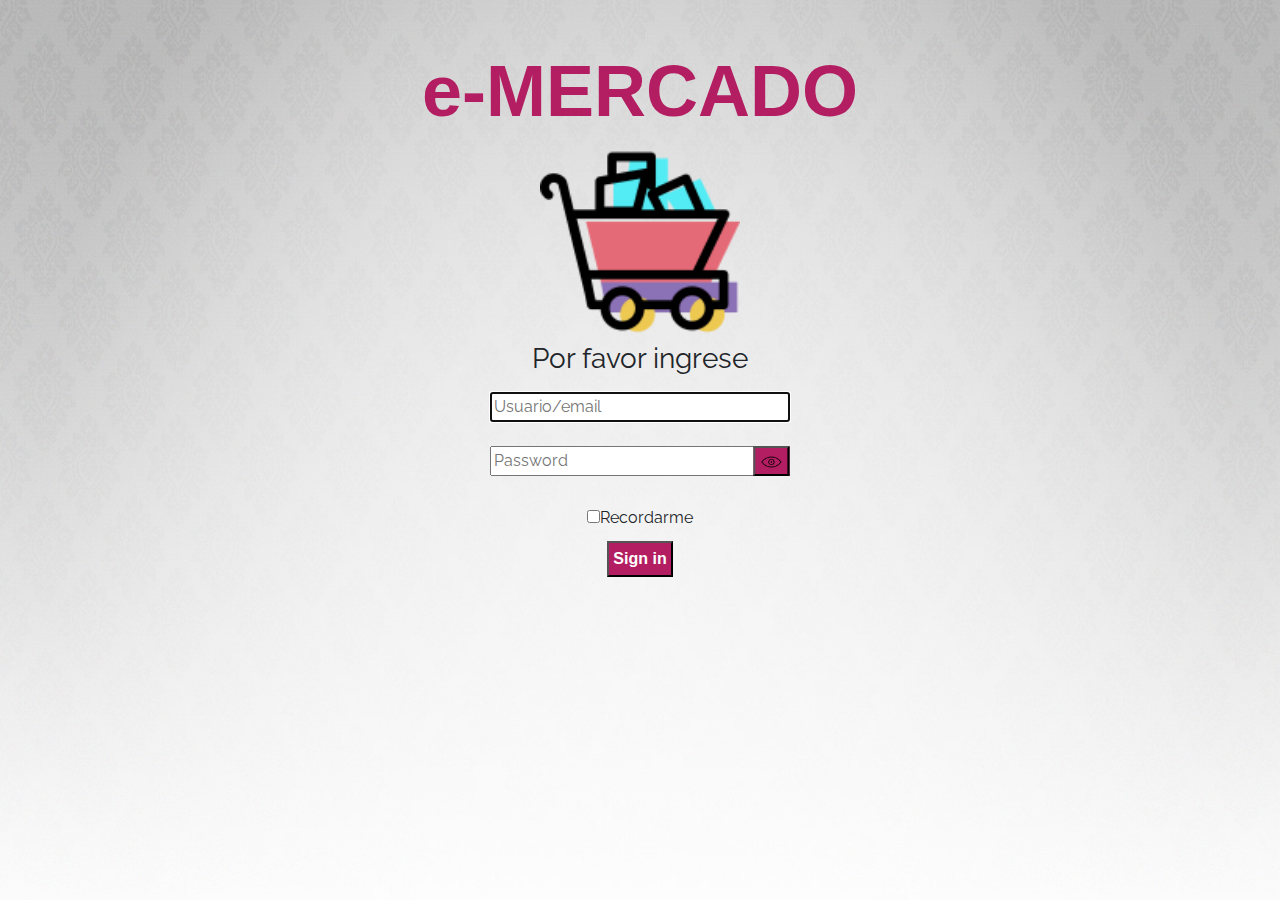
<file: index.html>
<!DOCTYPE html>
<!-- saved from url=(0049)https://getbootstrap.com/docs/4.3/examples/album/ -->
<html lang="en">
  <head>
    <meta http-equiv="Content-Type" content="text/html; charset=UTF-8">
    <meta name="viewport" content="width=device-width, initial-scale=1, shrink-to-fit=no">
    <meta name="description" content="">
    <title>eMercado - Todo lo que busques está aquí</title>

    <link rel="canonical" href="https://getbootstrap.com/docs/4.3/examples/album/">
    <link href="https://fonts.googleapis.com/css?family=Raleway:300,300i,400,400i,700,700i,900,900i" rel="stylesheet">
    <!-- Bootstrap core CSS -->
    <link href="css/bootstrap.min.css" rel="stylesheet">
    <link href="css/styles.css" rel="stylesheet">
  </head>
  <body>
    <nav class="site-header sticky-top py-1 bg-dark">
      <div class="container d-flex flex-column flex-md-row justify-content-between">
        <a class="py-2 d-none d-md-inline-block" href="index.html">Inicio</a>
        <a class="py-2 d-none d-md-inline-block" href="categories.html">Categorías</a>
        <a class="py-2 d-none d-md-inline-block" href="products.html">Productos</a>
        <a class="py-2 d-none d-md-inline-block" href="sell.html">Vender</a>
        <div class="dropdown">
          <button class="btn btn-secondary btn-sm dropdown-toggle" type="button" id="dropdownMenuButton" data-toggle="dropdown" aria-haspopup="true" aria-expanded="false">
            <a class="py-2 d-none d-md-inline-block" id="NombreDeUsuario" href="#" ></a>
          </button>
          <div class="dropdown-menu" aria-labelledby="dropdownMenuButton">
            <a class="dropdown-item" href="my-profile.html">Perfil</a>
            <a class="dropdown-item" href="cart.html">Mi carrito</a>
            <a class="dropdown-item" href="login.html" onclick="exit();">Salir</a>
          </div>
      </div>
    </nav>
    <main role="main">
      <section class="jumbotron text-center">
        <div class="m-5">
          <h1></h1>
        </div>
      </section>
      <div class="album py-5 bg-light">
        <div class="container">
          <div class="row">
            <div class="col-md-4">
              <a href="categories.html" class="card mb-4 shadow-sm custom-card">
                <img class="bd-placeholder-img card-img-top"  src="img/cat1.jpg">
                <h3 class="m-3">Autos (122)</h3>
                <div class="card-body">
                  <p class="card-text">Los mejores precios en autos 0 kilómetro, de alta y media gama.</p>
                </div>
              </a>
            </div>
            <div class="col-md-4">
                <a href="categories.html" class="card mb-4 shadow-sm custom-card">
                  <img class="bd-placeholder-img card-img-top" src="img/cat2.jpg">
                  <h3 class="m-3">Juguetes (354)</h3>
                  <div class="card-body">
                    <p class="card-text">Encuentra aquí los mejores precios para niños/as de cualquier edad.</p>
                  </div>
                </a>
            </div>
            <div class="col-md-4">
                <a href="categories.html" class="card mb-4 shadow-sm custom-card">
                  <img class="bd-placeholder-img card-img-top" src="img/cat3.jpg">
                  <h3 class="m-3">Muebles (157)</h3>
                  <div class="card-body">
                    <p class="card-text">Muebles antiguos, nuevos y para ser armados por uno mismo.</p>
                  </div>
                </a>
            </div>
            <div class="col-md-4">
                <a href="categories.html" class="card mb-4 shadow-sm custom-card">
                  <img class="bd-placeholder-img card-img-top" src="img/cat4.jpg">
                  <h3 class="m-3">Herramientas (452)</h3>
                  <div class="card-body">
                    <p class="card-text">Herramientas para cualquier tipo de trabajo.</p>
                  </div>
                </a>
            </div>
            <div class="col-md-4">
                <a href="categories.html" class="card mb-4 shadow-sm custom-card">
                  <img class="bd-placeholder-img card-img-top" src="img/cat5.jpg">
                  <h3 class="m-3">Computadoras (724)</h3>
                  <div class="card-body">
                    <p class="card-text">Todo en cuanto a computadoras, para uso de oficina y/o juegos.</p>
                  </div>
                </a>
            </div>
            <div class="col-md-4">
                <a href="categories.html" class="card mb-4 shadow-sm custom-card">
                  <img class="bd-placeholder-img card-img-top" src="img/cat6.jpg">
                  <h3 class="m-3">Vestimenta (841)</h3>
                  <div class="card-body">
                    <p class="card-text">Gran variedad de ropa, nueva y de segunda mano.</p>
                  </div>
                </a>
            </div>
          </div>
          <div class="row">
              <a type="button" class="btn btn-light btn-lg btn-block" href="categories.html">Ver todas</a>
          </div>
        </div>
      </div>
    </main>
    <footer class="text-muted">
      <div class="container">
        <p class="float-right">
          <a href="#">Volver arriba</a>
        </p>
        <p>Este sitio forma parte de Desarrollo Web - JAP - 2020</p>
        <p>Clickea <a target="_blank" href="Letra.pdf">aquí</a> para descargar la letra del obligatorio.</p>
      </div>
    </footer>
    <script src="js/jquery-3.4.1.min.js"></script>
    <script src="js/bootstrap.bundle.min.js"></script>
    <script src="js/init.js"></script>
  </body>
</html>
</file>
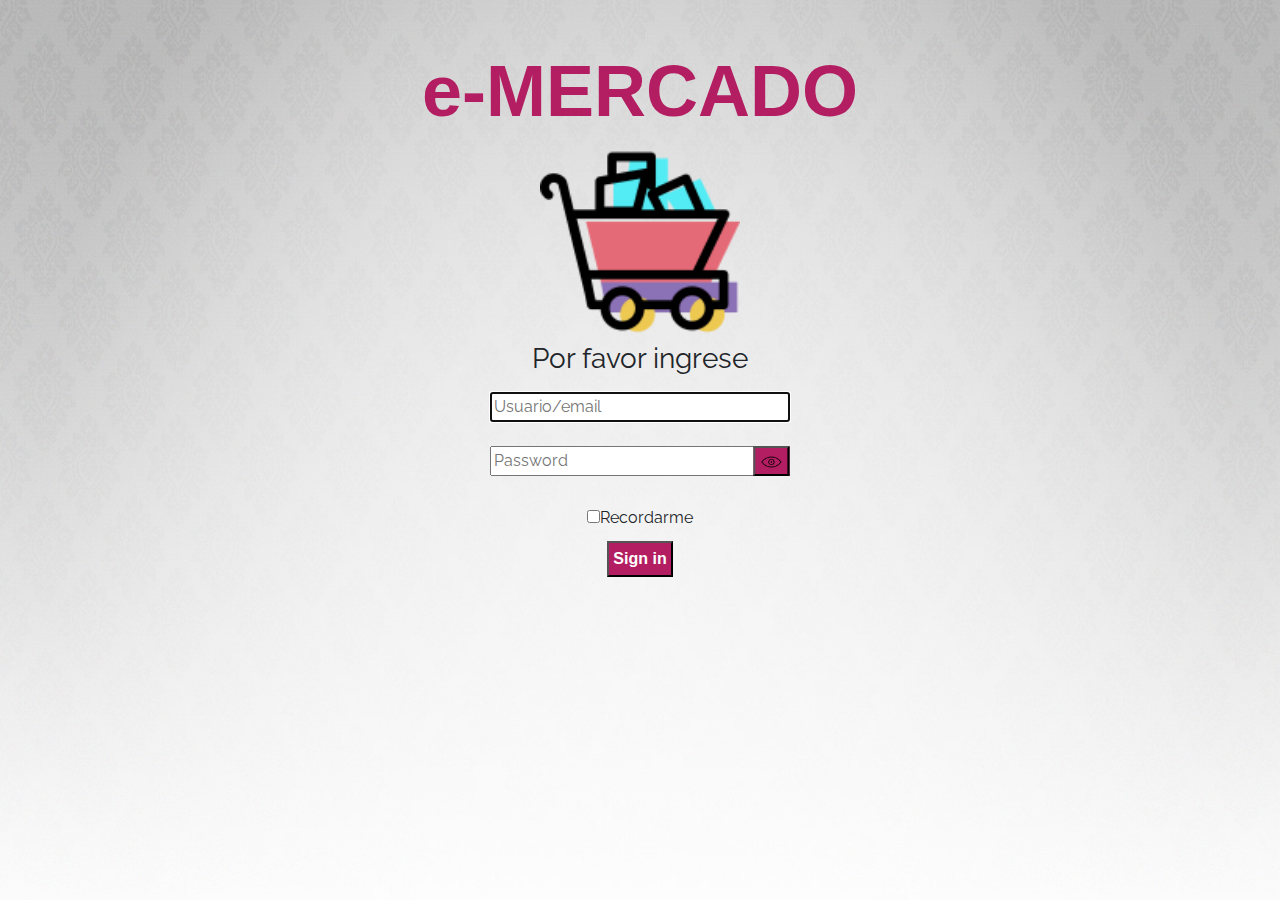
<file: categories.html>
<!DOCTYPE html>
<!-- saved from url=(0049)https://getbootstrap.com/docs/4.3/examples/album/ -->
<html lang="en">
  <head>
    <meta http-equiv="Content-Type" content="text/html; charset=UTF-8">
    <meta name="viewport" content="width=device-width, initial-scale=1, shrink-to-fit=no">
    <meta name="description" content="">
    <title>eMercado - Todo lo que busques está aquí</title>

    <link rel="canonical" href="https://getbootstrap.com/docs/4.3/examples/album/">
    <link href="https://fonts.googleapis.com/css?family=Raleway:300,300i,400,400i,700,700i,900,900i" rel="stylesheet">
    <link href="css/font-awesome.min.css" rel="stylesheet">

    <link href="css/bootstrap.min.css" rel="stylesheet">
    <link href="css/styles.css" rel="stylesheet">
  </head>
  <body>
    <nav class="site-header sticky-top py-1 bg-dark">
      <div class="container d-flex flex-column flex-md-row justify-content-between">
        <a class="py-2 d-none d-md-inline-block" href="index.html">Inicio</a>
        <a class="py-2 d-none d-md-inline-block" href="categories.html">Categorías</a>
        <a class="py-2 d-none d-md-inline-block" href="products.html">Productos</a>
        <a class="py-2 d-none d-md-inline-block" href="sell.html">Vender</a>
        <div class="dropdown">
          <button class="btn btn-secondary btn-sm dropdown-toggle" type="button" id="dropdownMenuButton" data-toggle="dropdown" aria-haspopup="true" aria-expanded="false">
            <a class="py-2 d-none d-md-inline-block" id="NombreDeUsuario" href="#" ></a>
          </button>
          <div class="dropdown-menu" aria-labelledby="dropdownMenuButton">
            <a class="dropdown-item" href="my-profile.html">Perfil</a>
            <a class="dropdown-item" href="cart.html">Mi carrito</a>
            <a class="dropdown-item" href="login.html" onclick="exit();">Salir</a>
          </div>
        </div>
      </div>
    </nav>
    <main role="main" class="pb-5">
        <div class="text-center p-4">
            <h2>Categorías</h2>
            <p class="lead">Verás aquí todas las categorías del sitio.</p>
        </div>
        <div class="container">
            <div class="row">
                <div class="col text-right">
                    <div class="btn-group btn-group-toggle mb-4" data-toggle="buttons">
                        <label class="btn btn-light active" id="sortAsc" >
                            <input type="radio" name="options" autocomplete="off" checked>A-Z
                        </label>
                        <label class="btn btn-light" id="sortDesc" >
                            <input type="radio" name="options" autocomplete="off">Z-A
                        </label>
                        <label class="btn btn-light" id="sortByCount" >
                            <input type="radio" name="options" autocomplete="off"><i class="fas fa-sort-amount-down mr-1"></i>Cant.
                        </label>
                    </div>
                </div>
            </div>
            <div class="row justify-content-end">
              <div class="col-md-6"></div>
                <div class="col-md-6 col-sm-12 mb-1 container">
                  <div class="row container p-0 m-0">
                    <div class="col">
                      <p class="font-weight-normal text-right my-2">Cant.</p>
                    </div>
                    <div class="col">
                      <input class="form-control" type="number" placeholder="min." id="rangeFilterCountMin">
                    </div>
                    <div class="col">
                      <input class="form-control" type="number" placeholder="máx." id="rangeFilterCountMax">
                    </div>
                    <div class="col-3 p-0">
                      <div class="btn-group" role="group">
                        <button class="btn btn-light btn-block" id="rangeFilterCount">Filtrar</button>
                        <button class="btn btn-link btn-sm" id="clearRangeFilter">Limpiar</button>
                      </div>
                    </div>
                  </div>
                </div>
            </div>
            <div class="row">
                <div class="list-group" id="cat-list-container">
                </div>
            </div>
        </div>
    </main>
    <footer class="text-muted bg-light">
      <div class="container">
        <p class="float-right">
          <a href="#">Volver arriba</a>
        </p>
        <p>Este sitio forma parte de Desarrollo Web - JAP - 2020</p>
        <p>Clickea <a target="_blank" href="Letra.pdf">aquí</a> para descargar la letra del obligatorio.</p>
      </div>
    </footer>
    <div id="spinner-wrapper"><div class="lds-ring"><div></div><div></div><div></div><div></div></div></div>
    <script src="js/jquery-3.4.1.min.js"></script>
    <script src="js/bootstrap.bundle.min.js"></script>
    <script src="js/init.js"></script>
    <script src="js/categories.js"></script>
  </body>
</html>
</file>
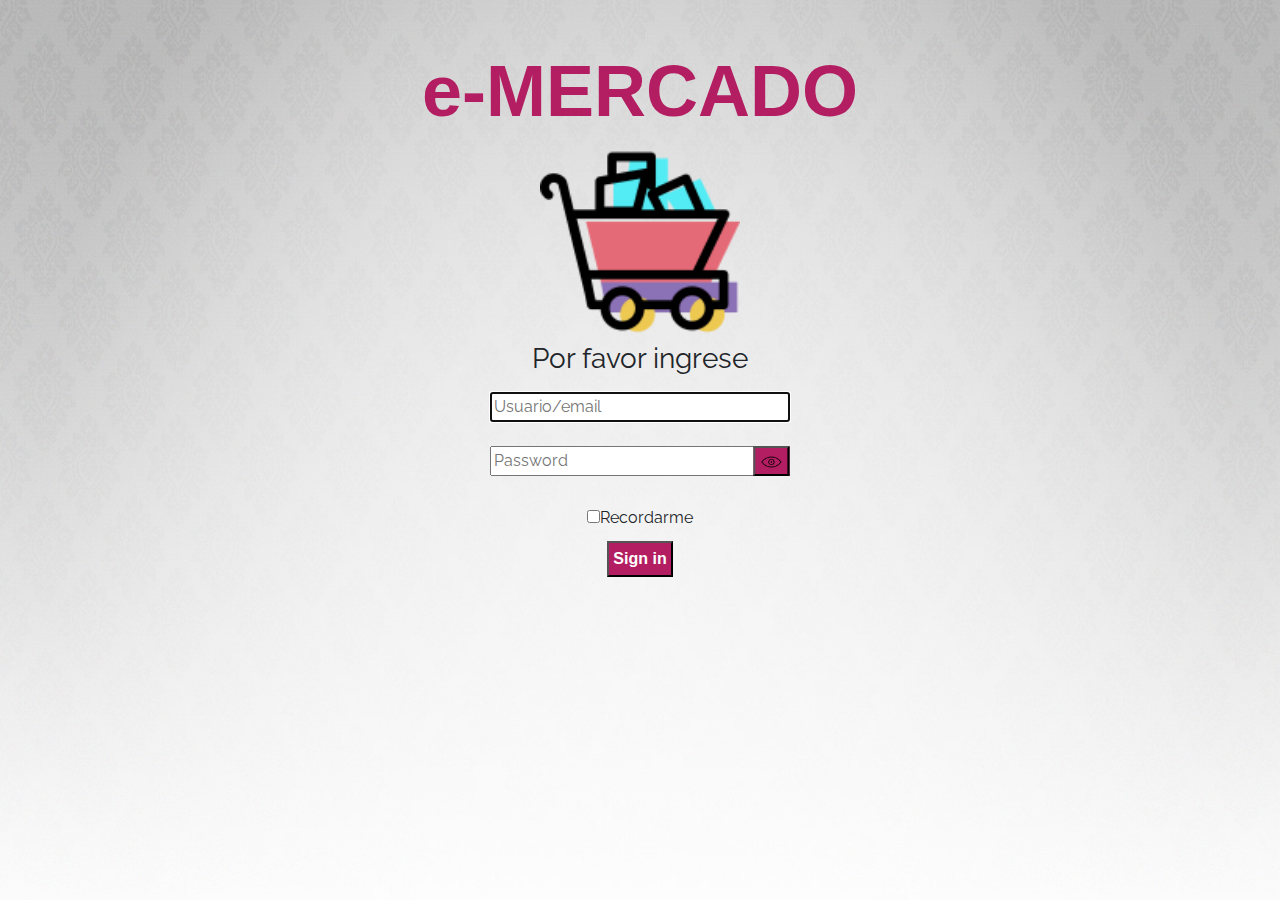
<file: category-info.html>
<!DOCTYPE html>
<!-- saved from url=(0049)https://getbootstrap.com/docs/4.3/examples/album/ -->
<html lang="en">

<head>
  <meta http-equiv="Content-Type" content="text/html; charset=UTF-8">
  <meta name="viewport" content="width=device-width, initial-scale=1, shrink-to-fit=no">
  <meta name="description" content="">
  <title>eMercado - Todo lo que busques está aquí</title>

  <link rel="canonical" href="https://getbootstrap.com/docs/4.3/examples/album/">
  <link href="https://fonts.googleapis.com/css?family=Raleway:300,300i,400,400i,700,700i,900,900i" rel="stylesheet">
  <!-- Bootstrap core CSS -->
  <link href="css/bootstrap.min.css" rel="stylesheet">
  <link href="css/styles.css" rel="stylesheet">
</head>

<body>
  <nav class="site-header sticky-top py-1 bg-dark">
    <div class="container d-flex flex-column flex-md-row justify-content-between">
      <a class="py-2 d-none d-md-inline-block" href="index.html">Inicio</a>
      <a class="py-2 d-none d-md-inline-block" href="categories.html">Categorías</a>
      <a class="py-2 d-none d-md-inline-block" href="products.html">Productos</a>
      <a class="py-2 d-none d-md-inline-block" href="sell.html">Vender</a>
      <div class="dropdown">
        <button class="btn btn-secondary btn-sm dropdown-toggle" type="button" id="dropdownMenuButton" data-toggle="dropdown" aria-haspopup="true" aria-expanded="false">
          <a class="py-2 d-none d-md-inline-block" id="NombreDeUsuario" href="#" ></a>
        </button>
        <div class="dropdown-menu" aria-labelledby="dropdownMenuButton">
          <a class="dropdown-item" href="my-profile.html">Perfil</a>
          <a class="dropdown-item" href="cart.html">Mi carrito</a>
          <a class="dropdown-item" href="login.html" onclick="exit();">Salir</a>
        </div>
      </div>
    </div>
  </nav>
  <main role="main">
    <div class="container mt-5">
      <div class="text-center p-4">
        <h2>Descripción de la categoría</h2>
        <p class="lead">Encontrarás aquí toda la información de la categoría seleccionada.</p>
        <p class="small alert-warning py-3"><strong>Nota: </strong>por simplicidad, cualquiera sea la categoría
          seleccionada previamente, siempre se visualizará la presente: <strong>Autos</strong>.</p>
      </div>
      <h3 id="categoryName"></h3>
      <hr class="my-3">
      <dl>
        <dt>Descripción</dt>
        <dd>
          <p id="categoryDescription"></p>
        </dd>

        <dt>Cantidad de productos en la categoría</dt>
        <dd>
          <p id="productCount"></p>
        </dd>

        <dt>Criterio para incluir productos en esta categoría</dt>
        <dd>
          <p id="productCriteria"></p>
        </dd>

        <dt>Imágenes ilustrativas</dt>
        <dd>
          <div class="row text-center text-lg-left pt-2" id="productImagesGallery">
          </div>
        </dd>
      </dl>
      <a type="button" class="btn btn-light btn-lg btn-block" href="products.html">Ver productos</a>
    </div>
  </main>
  <footer class="text-muted">
    <div class="container">
      <p class="float-right">
        <a href="#">Volver arriba</a>
      </p>
      <p>Este sitio forma parte de Desarrollo Web - JAP - 2020</p>
      <p>Clickea <a target="_blank" href="Letra.pdf">aquí</a> para descargar la letra del obligatorio.</p>
    </div>
  </footer>
  <div id="spinner-wrapper">
    <div class="lds-ring">
      <div></div>
      <div></div>
      <div></div>
      <div></div>
    </div>
  </div>
  <script src="js/jquery-3.4.1.min.js"></script>
  <script src="js/bootstrap.bundle.min.js"></script>
  <script src="js/init.js"></script>
  <script src="js/category-info.js"></script>
</body>

</html>
</file>
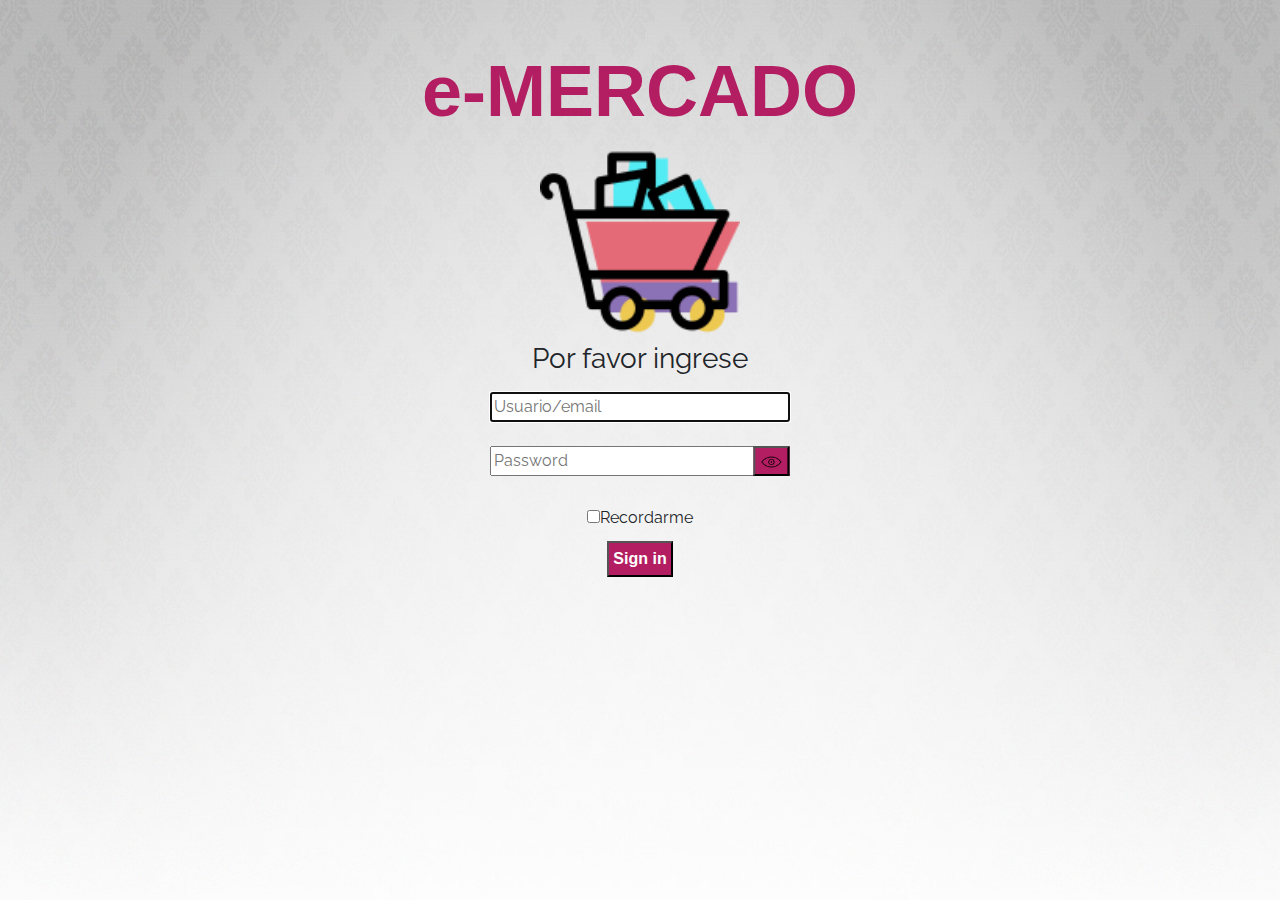
<file: login.html>
<!DOCTYPE html>
<html lang="en">

<head>
  <meta http-equiv="Content-Type" content="text/html; charset=UTF-8">
  <meta name="viewport" content="width=device-width, initial-scale=1, shrink-to-fit=no">
  <meta name="description" content="">
  <title>eMercado - Todo lo que busques está aquí</title>

  <link rel="canonical" href="https://getbootstrap.com/docs/4.3/examples/album/%22%3E"/>
  <link href="https://fonts.googleapis.com/css?family=Raleway:300,300i,400,400i,700,700i,900,900i" rel="stylesheet">
  <link href="css/bootstrap.min.css" rel="stylesheet">
  <link href="css/styles.css" rel="stylesheet">
</head>

<body id="bodystyle" class="text-center">

  <div class="container p-5"> 
    <h1 class="tituloLogin"><strong>e-MERCADO</strong></h1>
    <form class="signin" action="index.html" onsubmit="return comprobar()">
<div class="contenedor de imagen">
  <img src=".\img\usuario.ico" width="200" height="200" />
</div>
      <div class="login">
        <h1 class="h3 mb-3 font-weight-normal">Por favor ingrese</h1>
        <label for="inputEmail" class="sr-only">Email</label>

        <input type="text" id="inputEmail" class="user" placeholder="Usuario/email" required="" autofocus/>
        <label for="inputPassword" class="sr-only">Password</label><br><br>

        <input type="password" id="inputPassword" class="user" placeholder="Password" required=""/>
        <div class="col" >
          <button class="showpass" type="button" onclick="mostrarContrasena()"><img src="./img/eye-visible.ico" width="20" height="20"></button>
      </div> 
  </div>
      <div class="checkbox mb3">
        <label>
          <input type="checkbox" value="remember-me"/>Recordarme
        </label>
        </div>
      <input class="signbutton" value="Sign in" type="submit" onclick="validateForm();" />
    </form>

  
  <script src="js/login.js"></script>


</body>
</html>
</file>
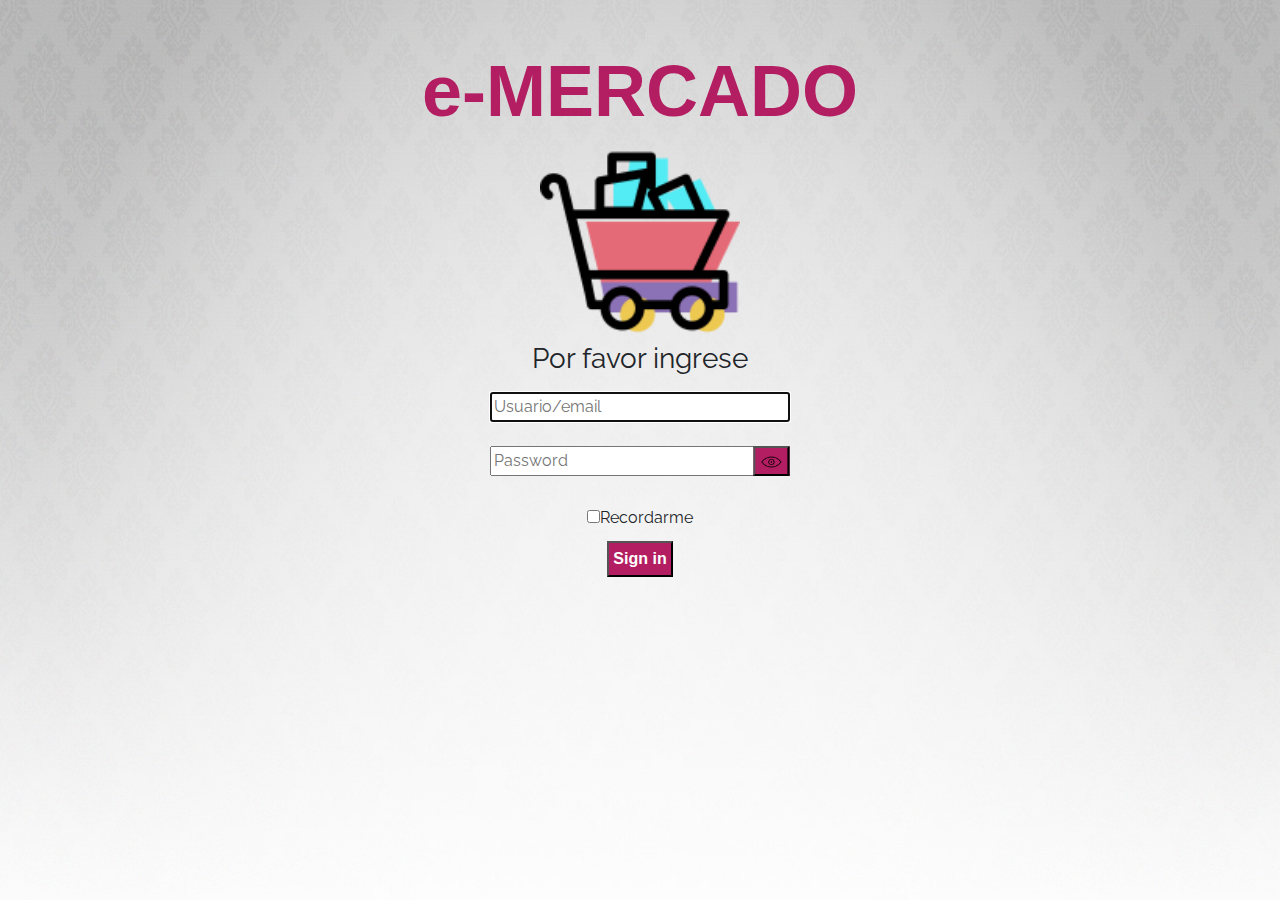
<file: my-profile.html>
<!DOCTYPE html>
<!-- saved from url=(0049)https://getbootstrap.com/docs/4.3/examples/album/ -->
<html lang="en">

<head>
  <meta http-equiv="Content-Type" content="text/html; charset=UTF-8">

  <meta name="viewport" content="width=device-width, initial-scale=1, shrink-to-fit=no">
  <meta name="description" content="">
  <title>eMercado - Todo lo que busques está aquí</title>

  <link rel="canonical" href="https://getbootstrap.com/docs/4.3/examples/album/">
  <link href="https://fonts.googleapis.com/css?family=Raleway:300,300i,400,400i,700,700i,900,900i" rel="stylesheet">

  <style>
    .bd-placeholder-img {
      font-size: 1.125rem;
      text-anchor: middle;
      -webkit-user-select: none;
      -moz-user-select: none;
      -ms-user-select: none;
      user-select: none;
    }

    @media (min-width: 768px) {
      .bd-placeholder-img-lg {
        font-size: 3.5rem;
      }
    }
  </style>
  <link href="css/bootstrap.min.css" rel="stylesheet">
  <link href="css/styles.css" rel="stylesheet">
  <link href="css/dropzone.css" rel="stylesheet">
</head>

<body>
  <nav class="site-header sticky-top py-1 bg-dark">
    <div class="container d-flex flex-column flex-md-row justify-content-between">
      <a class="py-2 d-none d-md-inline-block" href="index.html">Inicio</a>
      <a class="py-2 d-none d-md-inline-block" href="categories.html">Categorías</a>
      <a class="py-2 d-none d-md-inline-block" href="products.html">Productos</a>
      <a class="py-2 d-none d-md-inline-block" href="sell.html">Vender</a>
      <a class="py-2 d-none d-md-inline-block" href="cart.html">Mi carrito</a>
      <div class="dropdown">
        <button class="btn btn-secondary btn-sm dropdown-toggle" type="button" id="dropdownMenuButton" data-toggle="dropdown" aria-haspopup="true" aria-expanded="false">
          <a class="py-2 d-none d-md-inline-block" id="NombreDeUsuario" href="#" ></a>
        </button>
        <div class="dropdown-menu" aria-labelledby="dropdownMenuButton">
          <a class="dropdown-item" href="my-profile.html">Perfil</a>
          <a class="dropdown-item" href="login.html" onclick="exit();">Salir</a>
        </div>
      </div>
    </div>
  </nav>
  <div class="container p-5">
    <div class="alert alert-danger" role="alert" style="position: relative; width:auto; top: 0;">
      <h4 class="alert-heading">¡A trabajar! :)</h4>
      <p>Esta sección corresponde a: Entrega 7 (Fecha de entrega: 8/11/202020) -> Punto 1 y 2.</p>
      <hr>
      <p class="mb-0">Para saber qué debes hacer, fijate en la actividad en CREA correspondiente a esta entrega.</p>
    </div>
  </div>
  <footer class="text-muted bg-light">
    <div class="container">
      <p>Este sitio forma parte de Desarrollo Web - JAP - 2020</p>
      <p>Clickea <a target="_blank" href="Letra.pdf">aquí</a> para descargar la letra del obligatorio.</p>
    </div>
  </footer>
  <div class="alert fade alert-success" role="alert" id="alertResult">
    <span id="resultSpan"></span>
    <button type="button" class="close" data-dismiss="alert" aria-label="Close">
      <span aria-hidden="true">&times;</span>
    </button>
  </div>
  <div id="spinner-wrapper">
    <div class="lds-ring">
      <div></div>
      <div></div>
      <div></div>
      <div></div>
    </div>
  </div>
  <script src="js/jquery-3.4.1.min.js"></script>
  <script src="js/bootstrap.bundle.min.js"></script>
  <script src="js/dropzone.js"></script>
  <script src="js/init.js"></script>
  <script src="js/my-profile.js"></script>
</body>

</html>
</file>
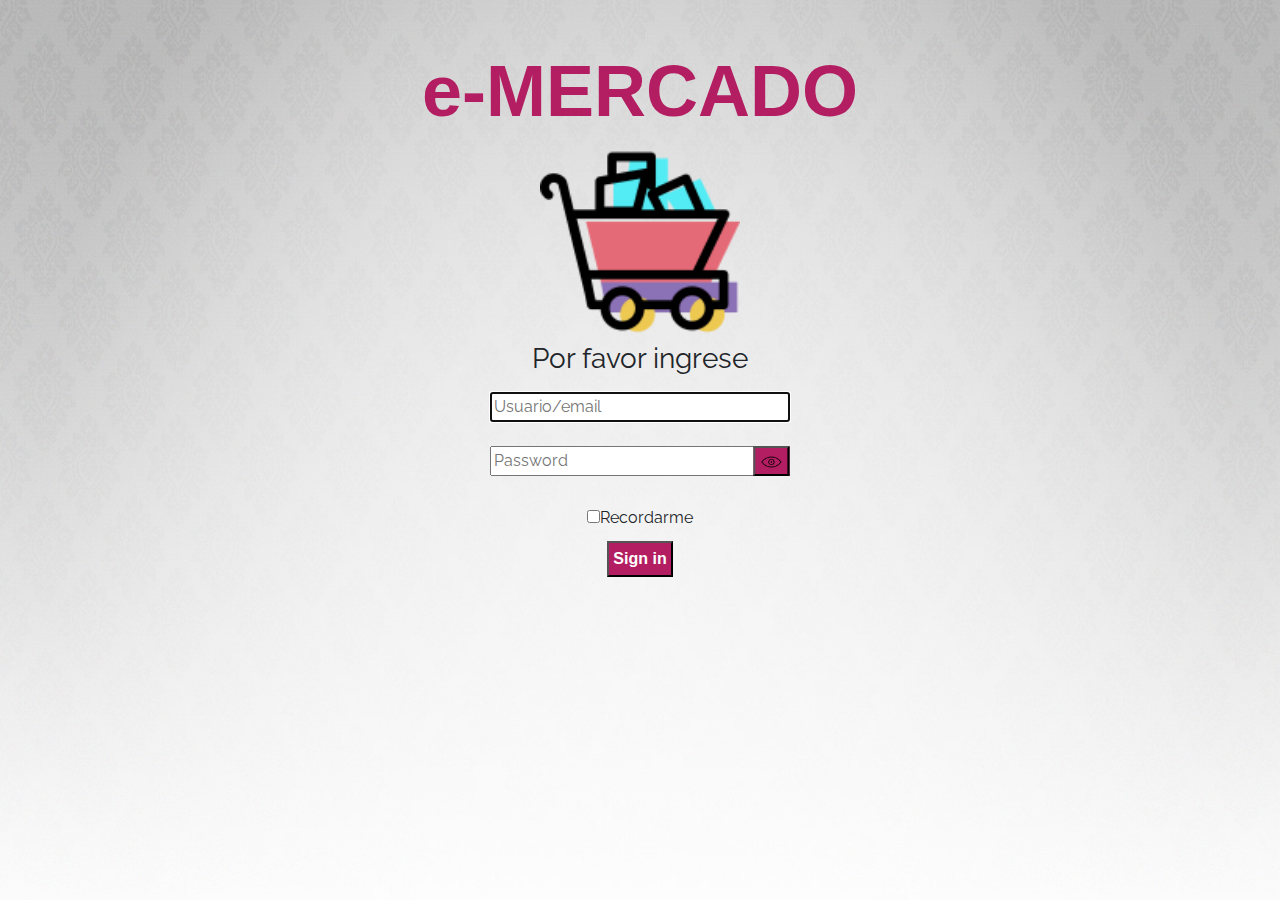
<file: product-info.html>
<!DOCTYPE html>
<!-- saved from url=(0049)https://getbootstrap.com/docs/4.3/examples/album/ -->
<html lang="en">

<head>
  <meta http-equiv="Content-Type" content="text/html; charset=UTF-8">
  <meta name="viewport" content="width=device-width, initial-scale=1, shrink-to-fit=no">
  <meta name="description" content="">
  <title>eMercado - Todo lo que busques está aquí</title>

  <link rel="canonical" href="https://getbootstrap.com/docs/4.3/examples/album/">
  <link href="https://fonts.googleapis.com/css?family=Raleway:300,300i,400,400i,700,700i,900,900i" rel="stylesheet">
  <!-- Bootstrap core CSS -->
  <link href="css/bootstrap.min.css" rel="stylesheet">
  <link href="css/styles.css" rel="stylesheet">
  <link rel="stylesheet" href="https://cdnjs.cloudflare.com/ajax/libs/font-awesome/5.14.0/css/all.min.css"
        integrity="sha512-1PKOgIY59xJ8Co8+NE6FZ+LOAZKjy+KY8iq0G4B3CyeY6wYHN3yt9PW0XpSriVlkMXe40PTKnXrLnZ9+fkDaog=="
        crossorigin="anonymous" />
</head>

<body>
  <nav class="site-header sticky-top py-1 bg-dark">
    <div class="container d-flex flex-column flex-md-row justify-content-between">
      <a class="py-2 d-none d-md-inline-block" href="index.html">Inicio</a>
      <a class="py-2 d-none d-md-inline-block" href="categories.html">Categorías</a>
      <a class="py-2 d-none d-md-inline-block" href="products.html">Productos</a>
      <a class="py-2 d-none d-md-inline-block" href="sell.html">Vender</a>
      <div class="dropdown">
        <button class="btn btn-secondary btn-sm dropdown-toggle" type="button" id="dropdownMenuButton" data-toggle="dropdown" aria-haspopup="true" aria-expanded="false">
          <a class="py-2 d-none d-md-inline-block" id="NombreDeUsuario" href="#" ></a>
        </button>
        <div class="dropdown-menu" aria-labelledby="dropdownMenuButton">
          <a class="dropdown-item" href="my-profile.html">Perfil</a>
          <a class="dropdown-item" href="cart.html">Mi carrito</a>
          <a class="dropdown-item" href="login.html" onclick="exit();">Salir</a>
        </div>
      </div>
    </div>
  </nav>
  <main role="main">
    <div class="container mt-5">
      <div class="text-center p-4">
        <h2>Descripción del producto</h2>
        <p class="lead">Encontrarás aquí toda la información del producto seleccionado.</p>

      </div>
      <h3 id="productName"></h3>
      <hr class="my-3">
      <dl>
        <dt>Categoria:</dt>
        <dd>
          <a href="products.html" id="productcat"></a>
        </dd>

        <dt>Descripción:</dt>
        <dd>
          <p id="productDescription"></p>
        </dd>

        <dt>Cantidad de productos vendidos:</dt>
        <dd>
          <p id="productsoldCount"></p>
        </dd>

        <dt>Precio:</dt>
        <dd>
          <b><p id="productcost"></p></b>
        </dd>

        <dt>Imágenes ilustrativas
          <div style="width: 30rem;" id="carouselExampleControls" class="carousel slide" data-ride="carousel">
            <div id="productImage" class="carousel-inner">
              <div class="carousel-item active">
                <img src="img/prod1.jpg" class="d-block w-100">
              </div>
              
            </div>
            <a class="carousel-control-prev" href="#carouselExampleControls" role="button" data-slide="prev">
              <span class="carousel-control-prev-icon" aria-hidden="true"></span>
              <span class="sr-only">Previous</span>
            </a>
            <a class="carousel-control-next" href="#carouselExampleControls" role="button" data-slide="next">
              <span class="carousel-control-next-icon" aria-hidden="true"></span>
              <span class="sr-only">Next</span>
            </a>
          </div>
          
        </dt>
        <dd>

          </div>
        </dd>
      </dl>
      <div>
        <h3 class="text-center p-4"><b>Comentarios</b></h3>
        <div class="comentbox">
          <h5>Escribe tu comentario:</h5>
          <textarea id="addcoment" class="form-control" rows="5" cols="100" placeholder="Deja tu comentario aquí"></textarea>
          <span><input onclick="addComent()" class="btn btn-secondary" type="submit" value="Enviar">
            <h3 class="text-muted" > <b>Puntuacion: </b>
              <span class="puntuaciones">
              <a  id="1"><i class="fas fa-star"></i></a>
              <a  id="2"><i class="fas fa-star"></i></a>
              <a  id="3"><i class="fas fa-star"></i></a>
              <a  id="4"><i class="fas fa-star"></i></a>
              <a  id="5"><i class="fas fa-star"></i></a>
              <span class="calificacion"></span>
            </span></h3>
            </span>
        
        </div>
        <p class="caja" id="comentario"></p>
      </div>
     
        <dt class="psimilares"><h4>Productos similares</h4></dt>
        <dd>
          <div class="row text-center text-lg-left pt-2" id="relatedProducts">

          </div>
        </dd>
        
      </div>
    </div>
  </main>
  <footer class="text-muted">
    <div class="container">
      <p class="float-right">
        <a href="#">Volver arriba</a>
      </p>
      <p>Este sitio forma parte de Desarrollo Web - JAP - 2020</p>
      <p>Clickea <a target="_blank" href="Letra.pdf">aquí</a> para descargar la letra del obligatorio.</p>
    </div>
  </footer>
  <div id="spinner-wrapper">
    <div class="lds-ring">
      <div></div>
      <div></div>
      <div></div>
      <div></div>
    </div>
  </div>
  <script src="js/jquery-3.4.1.min.js"></script>
  <script src="js/bootstrap.bundle.min.js"></script>
  <script src="js/init.js"></script>
  <script src="js/product-info.js"></script>
</body>

</html>
</file>
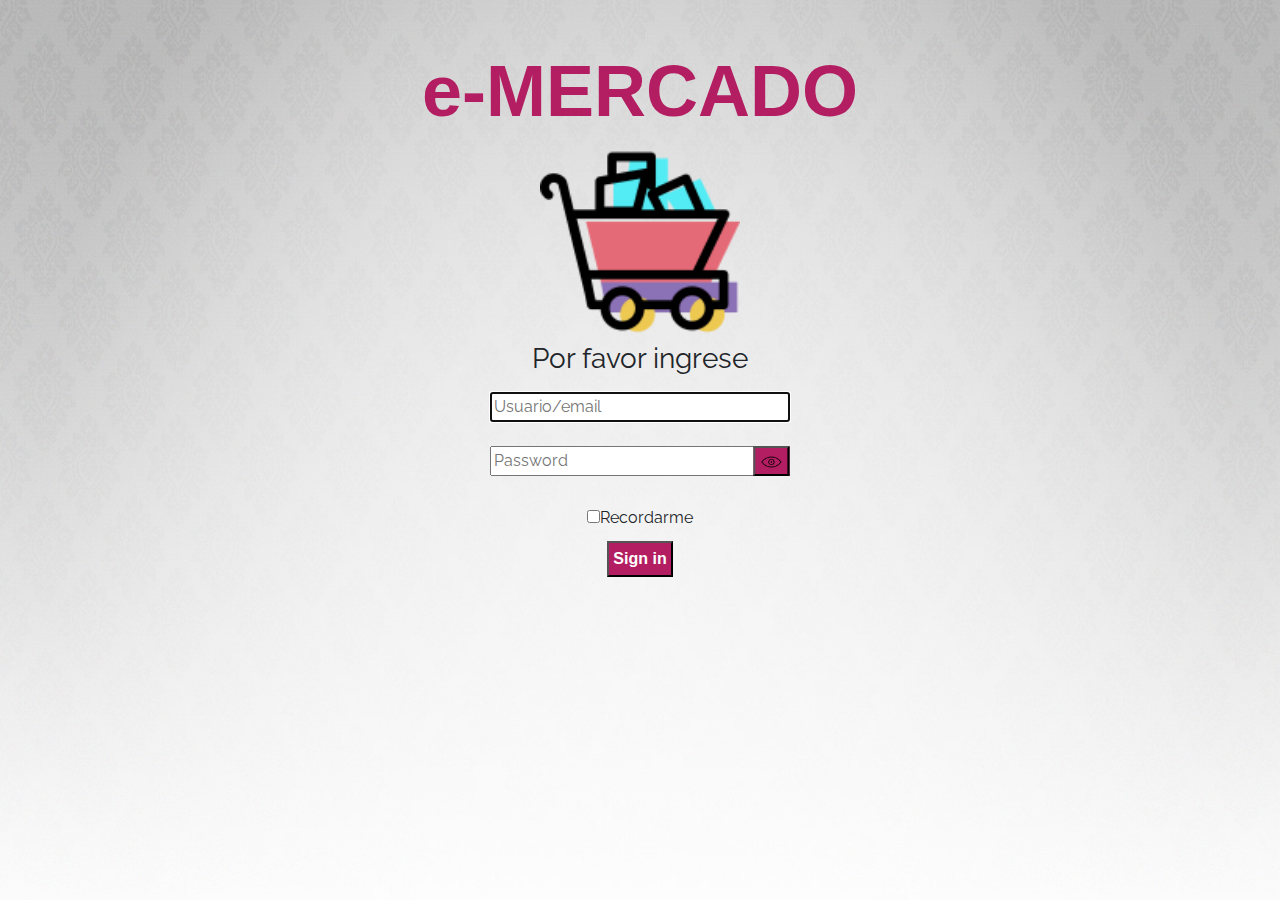
<file: products.html>
<!DOCTYPE html>
<!-- saved from url=(0049)https://getbootstrap.com/docs/4.3/examples/album/ -->
<html lang="en">
  <head>
    <meta http-equiv="Content-Type" content="text/html; charset=UTF-8">
    <meta name="viewport" content="width=device-width, initial-scale=1, shrink-to-fit=no">
    <meta name="description" content="">
    <title>eMercado - Todo lo que busques está aquí</title>

    <link rel="canonical" href="https://getbootstrap.com/docs/4.3/examples/album/">
    <link href="https://fonts.googleapis.com/css?family=Raleway:300,300i,400,400i,700,700i,900,900i" rel="stylesheet">
    <link href="css/font-awesome.min.css" rel="stylesheet">
    <link href="css/bootstrap.min.css" rel="stylesheet">
    <link href="css/styles.css" rel="stylesheet">
  </head>
  <body>
    <nav class="site-header sticky-top py-1 bg-dark">
      <div class="container d-flex flex-column flex-md-row justify-content-between">
        <a class="py-2 d-none d-md-inline-block" href="index.html">Inicio</a>
        <a class="py-2 d-none d-md-inline-block" href="categories.html">Categorías</a>
        <a class="py-2 d-none d-md-inline-block" href="products.html">Productos</a>
        <a class="py-2 d-none d-md-inline-block" href="sell.html">Vender</a>
        <div class="dropdown">
          <button class="btn btn-secondary btn-sm dropdown-toggle" type="button" id="dropdownMenuButton" data-toggle="dropdown" aria-haspopup="true" aria-expanded="false">
            <a class="py-2 d-none d-md-inline-block" id="NombreDeUsuario" href="#" ></a>
          </button>
          <div class="dropdown-menu" aria-labelledby="dropdownMenuButton">
            <a class="dropdown-item" href="my-profile.html">Perfil</a>
            <a class="dropdown-item" href="cart.html">Mi carrito</a>
            <a class="dropdown-item" href="login.html" onclick="exit();">Salir</a>
          </div>
        </div>
      </div>
    </nav>
    <div class="text-center p-4">
      <h2>Productos</h2>
      <p class="lead">Verás aquí todas los productos del sitio.</p>
  </div>
    <div class="container">
      <div class="row">
          <div class="col text-right">
              <div class="btn-group btn-group-toggle mb-4" data-toggle="buttons">
               
                  <label class="btn btn-light active" id="sortAsc" >
                      <input type="radio" name="options" autocomplete="off" checked>A-Z
                  </label>
                  <label class="btn btn-light" id="sortDesc" >
                      <input type="radio" name="options" autocomplete="off">Z-A
                  </label>
                  <label class="btn btn-light" id="sortByCount" >
                      <input type="radio" name="options" autocomplete="off"><i class="fas fa-sort-amount-down mr-1"></i>Mayor precio
                  </label>
                  <label class="btn btn-light" id="sortByCantidad" >
                    <input type="radio" name="options" autocomplete="off"><i class="fas fa-sort-amount-up mr-1"></i>Menor precio
                </label>
                <label class="btn btn-light" id="sortByRelevancia" >
                  <input type="radio" name="options" autocomplete="off"><i class="fas fa-sort-amount-down mr-1"></i>Más vendidos.
              </label>
              <div>
                <input id="buscar"  type="search" placeholder="Buscar aquí" />
              </div>
              </div>
          </div>
      </div>
      
      <div class="row justify-content-end">
        <div class="col-md-6"></div>
          <div class="col-md-6 col-sm-12 mb-1 container">
            <div class="row container p-0 m-0">
              <div class="col">
                <p class="font-weight-normal text-right my-2">Precio.</p>
              </div>
              <div class="col">
                <input class="form-control" type="number" placeholder="min." id="rangeFilterCountMin">
              </div>
              <div class="col">
                <input class="form-control" type="number" placeholder="máx." id="rangeFilterCountMax">
              </div>
              <div class="col-3 p-0">
                <div class="btn-group" role="group">
                  <button class="btn btn-light btn-block" id="rangeFilterCount">Filtrar</button>
                  <button class="btn btn-link btn-sm" id="clearRangeFilter">Limpiar</button>
                </div>
              </div>
            </div>
          </div>
      </div>
      <div class="row">
          <div class="list-group" id="cat-list-container">
          </div>
      </div>
  </div>
    <footer class="text-muted bg-light">
      <div class="container">
        <p class="float-right">
          <a href="#">Volver arriba</a>
        </p>
        <p>Este sitio forma parte de Desarrollo Web - JAP - 2020</p>
        <p>Clickea <a target="_blank" href="Letra.pdf">aquí</a> para descargar la letra del obligatorio.</p>
      </div>
    </footer>
    <div id="spinner-wrapper"><div class="lds-ring"><div></div><div></div><div></div><div></div></div></div>
    <script src="js/jquery-3.4.1.min.js"></script>
    <script src="js/bootstrap.bundle.min.js"></script>
    <script src="js/init.js"></script>
    <script src="js/products.js"></script>
  </body>
</html>
</file>
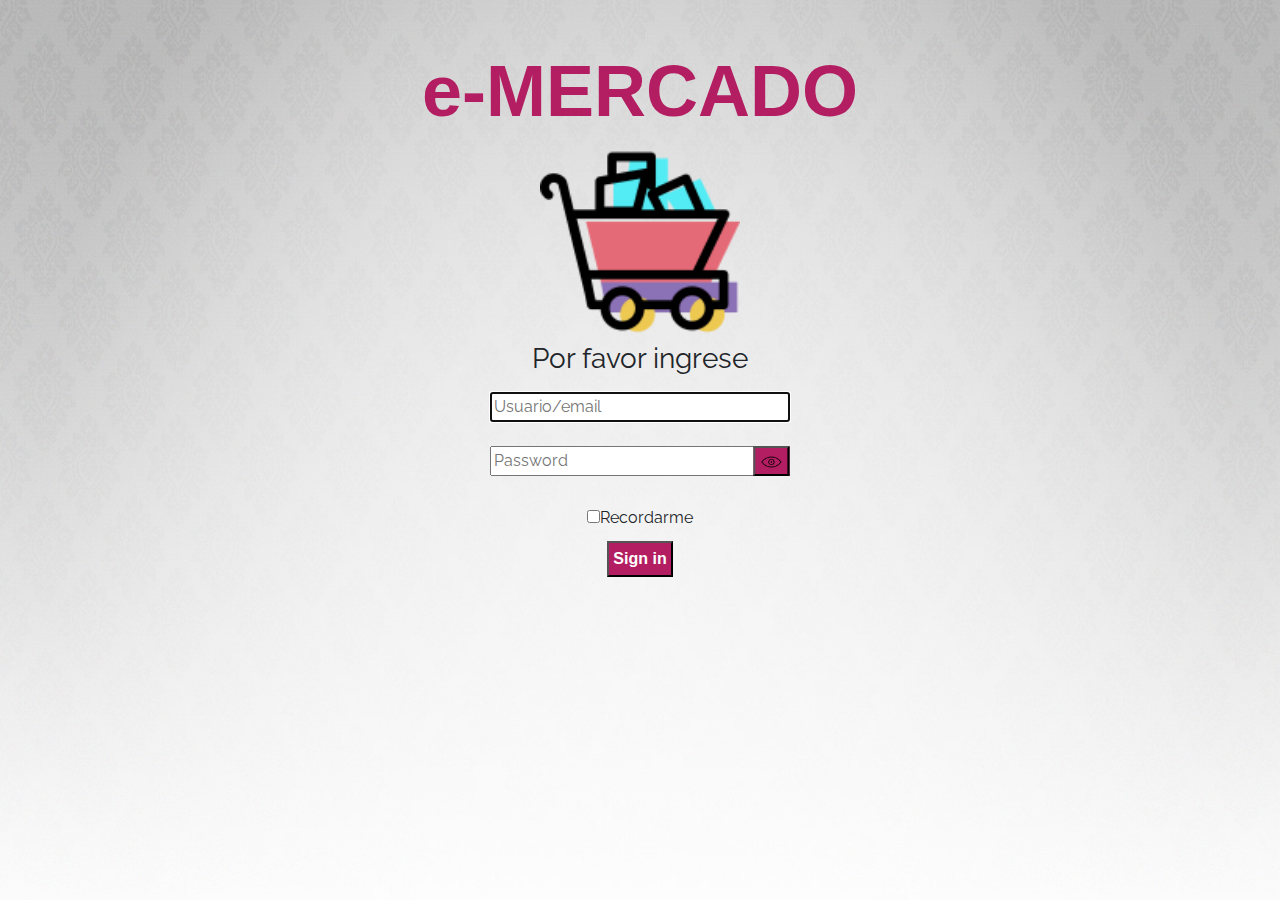
<file: sell.html>
<!DOCTYPE html>
<!-- saved from url=(0049)https://getbootstrap.com/docs/4.3/examples/album/ -->
<html lang="en"><head><meta http-equiv="Content-Type" content="text/html; charset=UTF-8">
    
    <meta name="viewport" content="width=device-width, initial-scale=1, shrink-to-fit=no">
    <meta name="description" content="">
    <title>eMercado - Todo lo que busques está aquí</title>

    <link rel="canonical" href="https://getbootstrap.com/docs/4.3/examples/album/">
    <link href="https://fonts.googleapis.com/css?family=Raleway:300,300i,400,400i,700,700i,900,900i" rel="stylesheet">

    <style>
      .bd-placeholder-img {
        font-size: 1.125rem;
        text-anchor: middle;
        -webkit-user-select: none;
        -moz-user-select: none;
        -ms-user-select: none;
        user-select: none;
      }

      @media (min-width: 768px) {
        .bd-placeholder-img-lg {
          font-size: 3.5rem;
        }
      }
    </style>
    <link href="css/bootstrap.min.css" rel="stylesheet">
    <link href="css/styles.css" rel="stylesheet">
    <link href="css/dropzone.css" rel="stylesheet">
  </head>
  <body>
    <nav class="site-header sticky-top py-1 bg-dark">
        <div class="container d-flex flex-column flex-md-row justify-content-between">
            <a class="py-2 d-none d-md-inline-block" href="index.html">Inicio</a>
            <a class="py-2 d-none d-md-inline-block" href="categories.html">Categorías</a>
            <a class="py-2 d-none d-md-inline-block" href="products.html">Productos</a>
            <a class="py-2 d-none d-md-inline-block" href="sell.html">Vender</a>
            <div class="dropdown">
              <button class="btn btn-secondary btn-sm dropdown-toggle" type="button" id="dropdownMenuButton" data-toggle="dropdown" aria-haspopup="true" aria-expanded="false">
                <a class="py-2 d-none d-md-inline-block" id="NombreDeUsuario" href="#" ></a>
              </button>
              <div class="dropdown-menu" aria-labelledby="dropdownMenuButton">
                <a class="dropdown-item" href="my-profile.html">Perfil</a>
                <a class="dropdown-item" href="cart.html">Mi carrito</a>
                <a class="dropdown-item" href="login.html" onclick="exit();">Salir</a>
              </div>
            </div>
        </div>
    </nav>
      <div class="container">
        <div class="text-center p-4">
          <h2>Vender</h2>
          <p class="lead">Ingresa los datos del artículo a vender.</p>
        </div>
        <div class="row justify-content-md-center">
          <div class="col-md-8 order-md-1">
            <h4 class="mb-3">Información del producto</h4>
            <form class="needs-validation" id="sell-info">
              <div class="row">
                <div class="col-md-6 mb-3">
                  <label for="productName">Nombre</label>
                  <input type="text" class="form-control" id="productName" placeholder="" value="" >
                  <div class="invalid-feedback">
                    Ingresa un nombre
                  </div>
                </div>
              </div>
              <div class="row">
                <div class="col-md-8 order-md-1">
                    <label for="zip">Imágenes</label>
                    <div class="needsclick dz-clickable" id="file-upload">
                      <div class="dz-message needsclick">
                        Arrastra tus fotos aquí<br>
                      </div>
                    </div>
                </div>
              </div>
              <div class="row">
                  <div class="col-md-12 mb-3">
                      <label for="productDescription">Descripción</label>
                      <textarea class="form-control" id="productDescription" rows="3"></textarea>
                  </div>
                </div>
              <div class="row">
                <div class="col-md-3 mb-3">
                  <label for="zip">Costo</label>
                  <input type="number" class="form-control" id="productCostInput" placeholder="" required="" value="0" min="0">
                  <div class="invalid-feedback">
                    El costo debe ser mayor que 0.
                  </div>
                </div>
                <div class="col-md-4 mb-3">
                    <label for="state">Moneda</label>
                    <select class="custom-select d-block w-100" id="productCurrency" required="">
                      <option selected>Pesos Uruguayos (UYU)</option>
                      <option>Dólares (USD)</option>
                    </select>
                    <div class="invalid-feedback">
                      Ingresa una categoría válida.
                    </div>
                  </div>
              </div>
              <div class="row">
                  <div class="col-md-7 mb-3">
                  <label for="state">Categoría</label>
                  <select class="custom-select d-block w-100" id="productCategory">
                    <option value="">Elija la categoría...</option>
                    <option>Autos</option>
                    <option>Juguetes</option>
                    <option>Muebles</option>
                    <option>Herramientas</option>
                    <option>Computadoras</option>
                    <option>Vestimenta</option>
                  </select>
                  <div class="invalid-feedback">
                    Por favor ingresa una categoría válida.
                  </div>
                </div>
              </div>
              <div class="row">
                  <div class="col-md-3 mb-3">
                    <label for="productCountInput">Cantidad en stock</label>
                    <input type="number" class="form-control" id="productCountInput" placeholder="" required="" value="1" min="0">
                    <div class="invalid-feedback">
                      La cantidad es requerida.
                    </div>
                  </div>
                </div>
              <hr class="mb-4">
              <h5 class="mb-3">Tipo de publicación</h5>
              <div class="d-block my-3">
                <div class="custom-control custom-radio">
                  <input id="goldradio" name="publicationType" type="radio" class="custom-control-input" checked="" required="">
                  <label class="custom-control-label" for="goldradio">Gold (13%)</label>
                </div>
                <div class="custom-control custom-radio">
                  <input id="premiumradio" name="publicationType" type="radio" class="custom-control-input" required="">
                  <label class="custom-control-label" for="premiumradio">Premium (7%)</label>
                </div>
                <div class="custom-control custom-radio">
                  <input id="standardradio" name="publicationType" type="radio" class="custom-control-input" required="">
                  <label class="custom-control-label" for="standardradio">Estándar (3%)</label>
                </div>
                <div class="row">
                  <button type="button" class="m-1 btn btn-link" data-toggle="modal" data-target="#contidionsModal">Ver condiciones</button>
                </div>
              </div>
              <hr class="mb-4">
              <h4 class="mb-3">Costos</h4>
              <ul class="list-group mb-3">
                  <li class="list-group-item d-flex justify-content-between lh-condensed">
                    <div>
                      <h6 class="my-0">Precio</h6>
                      <small class="text-muted">Unitario del producto</small>
                    </div>
                    <span class="text-muted" id="productCostText">-</span>
                  </li>
                  <li class="list-group-item d-flex justify-content-between lh-condensed">
                    <div>
                      <h6 class="my-0">P0rcentaje</h6>
                      <small class="text-muted">Según el tipo de publicación</small>
                    </div>
                    <span class="text-muted" id="comissionText">-</span>
                  </li>
                  <li class="list-group-item d-flex justify-content-between">
                    <span>Total ($)</span>
                    <strong id="totalCostText">-</strong>
                  </li>
                </ul>
              <hr class="mb-4">
              <button class="btn btn-primary btn-lg" type="submit">Vender</button>
            </form>
          </div>
        </div>
      </div>
      <footer class="text-muted">
        <div class="container">
            <p>Este sitio forma parte de Desarrollo Web - JAP - 2020</p>
            <p>Clickea <a target="_blank" href="Letra.pdf">aquí</a> para descargar la letra del obligatorio.</p>
        </div>
      </footer>
      <div class="alert fade" role="alert" id="alertResult">
          <span id="resultSpan"></span>
          <button type="button" class="close" data-dismiss="alert" aria-label="Close">
              <span aria-hidden="true">&times;</span>
          </button>
      </div>

      <div class="modal fade" tabindex="-1" role="dialog" id="contidionsModal">
        <div class="modal-dialog" role="document">
          <div class="modal-content">
            <div class="modal-header">
              <h5 class="modal-title">Condiciones de publicación</h5>
              <button type="button" class="close" data-dismiss="modal" aria-label="Close">
                <span aria-hidden="true">&times;</span>
              </button>
            </div>
            <div class="modal-body">
              <div class="container">
                  <div class="row">
                      <h5 class="text-warning">Gold (13%)</h5>
                      <p class="muted text-justify">Tu producto se verá de forma promocionada en portada, además de las condiciones de Premium y Estándar.</p>
                  </div>
                  <hr>
                  <div class="row">
                      <h5 class="text-primary">Stándar (7%)</h5>
                      <p class="muted text-justify">Se mostrará el producto en los primeros lugares de resultados de búsqueda, así cómo cuando se ingrese a la categoría que pertenezca.</p>
                  </div>
                  <hr>
                  <div class="row">
                      <h5 class="text-secondary">Estándar (3%)</h5>
                      <p class="muted text-justify">El producto se listará en la categoría correspondiente, así como en los resultados de búsquedas que coincidan con las palabras claves en el nombre.</p>
                  </div>
              </div>
            </div>
            <div class="modal-footer">
              <button type="button" class="btn btn-primary" data-dismiss="modal">Cerrar</button>
            </div>
          </div>
        </div>
      </div>
      <div id="spinner-wrapper"><div class="lds-ring"><div></div><div></div><div></div><div></div></div></div>
      <script src="js/jquery-3.4.1.min.js"></script>
      <script src="js/bootstrap.bundle.min.js"></script>
      <script src="js/dropzone.js"></script>
      <script src="js/init.js"></script>
      <script src="js/sell.js"></script>
    </body>
</html>
</file>
<file: css/styles.css>
.jumbotron, .card-body, .container, .site-header{
    font-family: 'Raleway', serif !important;
}

.jumbotron .display-4{
    font-weight: bold;
}

.jumbotron {
  height: 50vh;
  padding: 5em inherit;
  margin-bottom: 0;
  background-color: #53C0FB;
  background: url('../img/cover_back.png');
  background-size: 100% 100%;
  background-position: center;
  background-repeat: no-repeat;
  color: black;
  font-weight: bold;
}

@media (min-width: 768px) {
  .jumbotron {
    padding-top: 6rem;
    padding-bottom: 6rem;
  }
}

.jumbotron p:last-child {
  margin-bottom: 0;
}

.jumbotron-heading {
  font-weight: 300;
}

.jumbotron .container {
  max-width: 40rem;
  background-color: rgba(255, 255, 255, 0.5);
  border-radius: 10px;
  text-shadow: 1px 1px 2px grey;
}

.jumbotron .lead{
  font-size: 38px;
}

footer {
  padding-top: 3rem;
  padding-bottom: 3rem;
}

footer p {
  margin-bottom: .25rem;
}

.site-header a {
  color: white;
  transition: ease-in-out color .15s;
}

.light-text {
  color: white;
}

.site-header .dropdown-menu a {
  color: black;
}

.dropzone{
  border: 2px dashed #0087F7;
  border-radius: 5px;
  background: white;
}

.alert{
  position: fixed;
  top:80px;
  width: 50%;
  left: 50%;
  transform: translate(-50%, 0);
}

.lds-ring {
  display: inline-block;
  position: relative;
  width: 64px;
  height: 64px;
  top:50%;
  left: 50%;
}
.lds-ring div {
  box-sizing: border-box;
  display: block;
  position: absolute;
  width: 51px;
  height: 51px;
  margin: 6px;
  border: 6px solid #fff;
  border-radius: 50%;
  animation: lds-ring 1.2s cubic-bezier(0.5, 0, 0.5, 1) infinite;
  border-color: #fff transparent transparent transparent;
}
.lds-ring div:nth-child(1) {
  animation-delay: -0.45s;
}
.lds-ring div:nth-child(2) {
  animation-delay: -0.3s;
}
.lds-ring div:nth-child(3) {
  animation-delay: -0.15s;
}
@keyframes lds-ring {
  0% {
    transform: rotate(0deg);
  }
  100% {
    transform: rotate(360deg);
  }
}

#spinner-wrapper{
  position: fixed;
  background-color: rgba(0,0,0,0.5);
  width:100%;
  height: 100%;
  top:0;
  left:0;
  z-index: 1021;
  display: none;
}

a.custom-card,
a.custom-card:hover {
  color: inherit;
  text-decoration: inherit;
}

.checked {
  color: orange;
}

#bodystyle {
  background-image: url(../img/back4.jpg );
  background-repeat: no-repeat;
  background-size: 100% 100%;
  background-attachment: fixed; 
}

.user {
  width:300px;
}
.showpass {
  transform: translate(365%,-100%);
  background-color: #B31D61;
}

.showpass:hover {
  background-color: #EF3B66;
}
 
.img1 {
  transform: translate(50%,-50%);
}
#buscar {
  background: url(https://cdn0.iconfinder.com/data/icons/slim-square-icons-basics/100/basics-19-32.png) no-repeat 0px 5px;
  background-size: 25px;
  width: 300px;
  border: transparent;
  border-bottom: solid 2px #ccc;
  padding: 6px 5px 5px 20px;
  outline: none;
}

.tituloLogin {
  color: #B31D61;
  font-family: sans-serif;
  font-size: 450%;
  font-style: arial;
}

.signbutton {
  background-color: #B31D61;
  color: white;
  padding: 4px;
  margin: 3px;
  font-family: sans-serif;
  font-weight: bold;
}

.signbutton:hover {
  background-color: #EF3B66;
  padding: 5px;
  margin: 5px;

}

.recomendados {
  border: 1px solid lightgrey;

}

  
  
.puntuaciones a i {
  color: grey;
}
.puntuaciones a.seleccionado i {
  color: orange;
}

  .caja{
    font-family: Century Gothic,CenturyGothic,AppleGothic,sans-serif; 
    color: #422936; 
    font-size: 18px; 
    font-weight: 400; 
    text-align: left; 
    background: lightgray; 
    margin-left: 100px; 
    margin-right: 100px;
    overflow: hidden; 
    padding: 20px; 
    border-radius: 35px 0px 35px 0px; 
    -moz-border-radius: 35px 0px 35px 0px; 
    -webkit-border-radius: 35px 0px 35px 0px; 
    border: 2px solid gray;
}

  .comentbox{
    margin-left: 100px;
  }

  .comentarios{
    margin-bottom: 20px;
  }
 #texto {
   margin-right: 100px;
 }

 .precomendados, .psimilares{
   margin-left: 100px;
 }
</file>
<file: css/dropzone.css>
/*
 * The MIT License
 * Copyright (c) 2012 Matias Meno <m@tias.me>
 */
.dropzone, .dropzone * {
  box-sizing: border-box; }

.dropzone {
  position: relative; }
  .dropzone .dz-preview {
    position: relative;
    display: inline-block;
    width: 120px;
    margin: 0.5em; }
    .dropzone .dz-preview .dz-progress {
      display: block;
      height: 15px;
      border: 1px solid #aaa; }
      .dropzone .dz-preview .dz-progress .dz-upload {
        display: block;
        height: 100%;
        width: 0;
        background: green; }
    .dropzone .dz-preview .dz-error-message {
      color: red;
      display: none; }
    .dropzone .dz-preview.dz-error .dz-error-message, .dropzone .dz-preview.dz-error .dz-error-mark {
      display: block; }
    .dropzone .dz-preview.dz-success .dz-success-mark {
      display: block; }
    .dropzone .dz-preview .dz-error-mark, .dropzone .dz-preview .dz-success-mark {
      position: absolute;
      display: none;
      left: 30px;
      top: 30px;
      width: 54px;
      height: 58px;
      left: 50%;
      margin-left: -27px; }

@-webkit-keyframes passing-through {
  0% {
    opacity: 0;
    -webkit-transform: translateY(40px);
    -moz-transform: translateY(40px);
    -ms-transform: translateY(40px);
    -o-transform: translateY(40px);
    transform: translateY(40px); }
  30%, 70% {
    opacity: 1;
    -webkit-transform: translateY(0px);
    -moz-transform: translateY(0px);
    -ms-transform: translateY(0px);
    -o-transform: translateY(0px);
    transform: translateY(0px); }
  100% {
    opacity: 0;
    -webkit-transform: translateY(-40px);
    -moz-transform: translateY(-40px);
    -ms-transform: translateY(-40px);
    -o-transform: translateY(-40px);
    transform: translateY(-40px); } }
@-moz-keyframes passing-through {
  0% {
    opacity: 0;
    -webkit-transform: translateY(40px);
    -moz-transform: translateY(40px);
    -ms-transform: translateY(40px);
    -o-transform: translateY(40px);
    transform: translateY(40px); }
  30%, 70% {
    opacity: 1;
    -webkit-transform: translateY(0px);
    -moz-transform: translateY(0px);
    -ms-transform: translateY(0px);
    -o-transform: translateY(0px);
    transform: translateY(0px); }
  100% {
    opacity: 0;
    -webkit-transform: translateY(-40px);
    -moz-transform: translateY(-40px);
    -ms-transform: translateY(-40px);
    -o-transform: translateY(-40px);
    transform: translateY(-40px); } }
@keyframes passing-through {
  0% {
    opacity: 0;
    -webkit-transform: translateY(40px);
    -moz-transform: translateY(40px);
    -ms-transform: translateY(40px);
    -o-transform: translateY(40px);
    transform: translateY(40px); }
  30%, 70% {
    opacity: 1;
    -webkit-transform: translateY(0px);
    -moz-transform: translateY(0px);
    -ms-transform: translateY(0px);
    -o-transform: translateY(0px);
    transform: translateY(0px); }
  100% {
    opacity: 0;
    -webkit-transform: translateY(-40px);
    -moz-transform: translateY(-40px);
    -ms-transform: translateY(-40px);
    -o-transform: translateY(-40px);
    transform: translateY(-40px); } }
@-webkit-keyframes slide-in {
  0% {
    opacity: 0;
    -webkit-transform: translateY(40px);
    -moz-transform: translateY(40px);
    -ms-transform: translateY(40px);
    -o-transform: translateY(40px);
    transform: translateY(40px); }
  30% {
    opacity: 1;
    -webkit-transform: translateY(0px);
    -moz-transform: translateY(0px);
    -ms-transform: translateY(0px);
    -o-transform: translateY(0px);
    transform: translateY(0px); } }
@-moz-keyframes slide-in {
  0% {
    opacity: 0;
    -webkit-transform: translateY(40px);
    -moz-transform: translateY(40px);
    -ms-transform: translateY(40px);
    -o-transform: translateY(40px);
    transform: translateY(40px); }
  30% {
    opacity: 1;
    -webkit-transform: translateY(0px);
    -moz-transform: translateY(0px);
    -ms-transform: translateY(0px);
    -o-transform: translateY(0px);
    transform: translateY(0px); } }
@keyframes slide-in {
  0% {
    opacity: 0;
    -webkit-transform: translateY(40px);
    -moz-transform: translateY(40px);
    -ms-transform: translateY(40px);
    -o-transform: translateY(40px);
    transform: translateY(40px); }
  30% {
    opacity: 1;
    -webkit-transform: translateY(0px);
    -moz-transform: translateY(0px);
    -ms-transform: translateY(0px);
    -o-transform: translateY(0px);
    transform: translateY(0px); } }
@-webkit-keyframes pulse {
  0% {
    -webkit-transform: scale(1);
    -moz-transform: scale(1);
    -ms-transform: scale(1);
    -o-transform: scale(1);
    transform: scale(1); }
  10% {
    -webkit-transform: scale(1.1);
    -moz-transform: scale(1.1);
    -ms-transform: scale(1.1);
    -o-transform: scale(1.1);
    transform: scale(1.1); }
  20% {
    -webkit-transform: scale(1);
    -moz-transform: scale(1);
    -ms-transform: scale(1);
    -o-transform: scale(1);
    transform: scale(1); } }
@-moz-keyframes pulse {
  0% {
    -webkit-transform: scale(1);
    -moz-transform: scale(1);
    -ms-transform: scale(1);
    -o-transform: scale(1);
    transform: scale(1); }
  10% {
    -webkit-transform: scale(1.1);
    -moz-transform: scale(1.1);
    -ms-transform: scale(1.1);
    -o-transform: scale(1.1);
    transform: scale(1.1); }
  20% {
    -webkit-transform: scale(1);
    -moz-transform: scale(1);
    -ms-transform: scale(1);
    -o-transform: scale(1);
    transform: scale(1); } }
@keyframes pulse {
  0% {
    -webkit-transform: scale(1);
    -moz-transform: scale(1);
    -ms-transform: scale(1);
    -o-transform: scale(1);
    transform: scale(1); }
  10% {
    -webkit-transform: scale(1.1);
    -moz-transform: scale(1.1);
    -ms-transform: scale(1.1);
    -o-transform: scale(1.1);
    transform: scale(1.1); }
  20% {
    -webkit-transform: scale(1);
    -moz-transform: scale(1);
    -ms-transform: scale(1);
    -o-transform: scale(1);
    transform: scale(1); } }
#file-upload, #file-upload * {
  box-sizing: border-box; }

#file-upload {
  min-height: 150px;
  border: 2px dashed silver;
  border-radius: 5px;
  background: white;
margin-bottom: 10px;}
  #file-upload.dz-clickable {
    cursor: pointer; }
    #file-upload.dz-clickable * {
      cursor: default; }
    #file-upload.dz-clickable .dz-message, #file-upload.dz-clickable .dz-message * {
      cursor: pointer; }
  #file-upload.dz-started .dz-message {
    display: none; }
  #file-upload.dz-drag-hover {
    border-style: solid; }
    #file-upload.dz-drag-hover .dz-message {
      opacity: 0.5; }
  #file-upload .dz-message {
    text-align: center;
    margin: 4em 0; }
  #file-upload .dz-preview {
    position: relative;
    display: inline-block;
    vertical-align: top;
    margin: 16px;
    min-height: 100px; }
    #file-upload .dz-preview:hover {
      z-index: 1000; }
      #file-upload .dz-preview:hover .dz-details {
        opacity: 1; }
    #file-upload .dz-preview.dz-file-preview .dz-image {
      border-radius: 20px;
      background: #999;
      background: linear-gradient(to bottom, #eee, #ddd); }
    #file-upload .dz-preview.dz-file-preview .dz-details {
      opacity: 1; }
    #file-upload .dz-preview.dz-image-preview {
      background: white; }
      #file-upload .dz-preview.dz-image-preview .dz-details {
        -webkit-transition: opacity 0.2s linear;
        -moz-transition: opacity 0.2s linear;
        -ms-transition: opacity 0.2s linear;
        -o-transition: opacity 0.2s linear;
        transition: opacity 0.2s linear; }
    #file-upload .dz-preview .dz-remove {
      font-size: 14px;
      text-align: center;
      display: block;
      cursor: pointer;
      border: none; }
      #file-upload .dz-preview .dz-remove:hover {
        text-decoration: underline; }
    #file-upload .dz-preview:hover .dz-details {
      opacity: 1; }
    #file-upload .dz-preview .dz-details {
      z-index: 20;
      position: absolute;
      top: 0;
      left: 0;
      opacity: 0;
      font-size: 13px;
      min-width: 100%;
      max-width: 100%;
      padding: 2em 1em;
      text-align: center;
      color: rgba(0, 0, 0, 0.9);
      line-height: 150%; }
      #file-upload .dz-preview .dz-details .dz-size {
        margin-bottom: 1em;
        font-size: 16px; }
      #file-upload .dz-preview .dz-details .dz-filename {
        white-space: nowrap; }
        #file-upload .dz-preview .dz-details .dz-filename:hover span {
          border: 1px solid rgba(200, 200, 200, 0.8);
          background-color: rgba(255, 255, 255, 0.8); }
        #file-upload .dz-preview .dz-details .dz-filename:not(:hover) {
          overflow: hidden;
          text-overflow: ellipsis; }
          #file-upload .dz-preview .dz-details .dz-filename:not(:hover) span {
            border: 1px solid transparent; }
      #file-upload .dz-preview .dz-details .dz-filename span, #file-upload .dz-preview .dz-details .dz-size span {
        background-color: rgba(255, 255, 255, 0.4);
        padding: 0 0.4em;
        border-radius: 3px; }
    #file-upload .dz-preview:hover .dz-image img {
      -webkit-transform: scale(1.05, 1.05);
      -moz-transform: scale(1.05, 1.05);
      -ms-transform: scale(1.05, 1.05);
      -o-transform: scale(1.05, 1.05);
      transform: scale(1.05, 1.05);
      -webkit-filter: blur(8px);
      filter: blur(8px); }
    #file-upload .dz-preview .dz-image {
      border-radius: 20px;
      overflow: hidden;
      width: 120px;
      height: 120px;
      position: relative;
      display: block;
      z-index: 10; }
      #file-upload .dz-preview .dz-image img {
        display: block; }
    #file-upload .dz-preview.dz-success .dz-success-mark {
      -webkit-animation: passing-through 3s cubic-bezier(0.77, 0, 0.175, 1);
      -moz-animation: passing-through 3s cubic-bezier(0.77, 0, 0.175, 1);
      -ms-animation: passing-through 3s cubic-bezier(0.77, 0, 0.175, 1);
      -o-animation: passing-through 3s cubic-bezier(0.77, 0, 0.175, 1);
      animation: passing-through 3s cubic-bezier(0.77, 0, 0.175, 1); }
    #file-upload .dz-preview.dz-error .dz-error-mark {
      opacity: 1;
      -webkit-animation: slide-in 3s cubic-bezier(0.77, 0, 0.175, 1);
      -moz-animation: slide-in 3s cubic-bezier(0.77, 0, 0.175, 1);
      -ms-animation: slide-in 3s cubic-bezier(0.77, 0, 0.175, 1);
      -o-animation: slide-in 3s cubic-bezier(0.77, 0, 0.175, 1);
      animation: slide-in 3s cubic-bezier(0.77, 0, 0.175, 1); }
    #file-upload .dz-preview .dz-success-mark, #file-upload .dz-preview .dz-error-mark {
      pointer-events: none;
      opacity: 0;
      z-index: 500;
      position: absolute;
      display: block;
      top: 50%;
      left: 50%;
      margin-left: -27px;
      margin-top: -27px; }
      #file-upload .dz-preview .dz-success-mark svg, #file-upload .dz-preview .dz-error-mark svg {
        display: block;
        width: 54px;
        height: 54px; }
    #file-upload .dz-preview.dz-processing .dz-progress {
      opacity: 1;
      -webkit-transition: all 0.2s linear;
      -moz-transition: all 0.2s linear;
      -ms-transition: all 0.2s linear;
      -o-transition: all 0.2s linear;
      transition: all 0.2s linear; }
    #file-upload .dz-preview.dz-complete .dz-progress {
      opacity: 0;
      -webkit-transition: opacity 0.4s ease-in;
      -moz-transition: opacity 0.4s ease-in;
      -ms-transition: opacity 0.4s ease-in;
      -o-transition: opacity 0.4s ease-in;
      transition: opacity 0.4s ease-in; }
    #file-upload .dz-preview:not(.dz-processing) .dz-progress {
      -webkit-animation: pulse 6s ease infinite;
      -moz-animation: pulse 6s ease infinite;
      -ms-animation: pulse 6s ease infinite;
      -o-animation: pulse 6s ease infinite;
      animation: pulse 6s ease infinite; }
    #file-upload .dz-preview .dz-progress {
      opacity: 1;
      z-index: 1000;
      pointer-events: none;
      position: absolute;
      height: 16px;
      left: 50%;
      top: 50%;
      margin-top: -8px;
      width: 80px;
      margin-left: -40px;
      background: rgba(255, 255, 255, 0.9);
      -webkit-transform: scale(1);
      border-radius: 8px;
      overflow: hidden; }
      #file-upload .dz-preview .dz-progress .dz-upload {
        background: #333;
        background: linear-gradient(to bottom, #666, #444);
        position: absolute;
        top: 0;
        left: 0;
        bottom: 0;
        width: 0;
        -webkit-transition: width 300ms ease-in-out;
        -moz-transition: width 300ms ease-in-out;
        -ms-transition: width 300ms ease-in-out;
        -o-transition: width 300ms ease-in-out;
        transition: width 300ms ease-in-out; }
    #file-upload .dz-preview.dz-error .dz-error-message {
      display: block; }
    #file-upload .dz-preview.dz-error:hover .dz-error-message {
      opacity: 1;
      pointer-events: auto; }
    #file-upload .dz-preview .dz-error-message {
      pointer-events: none;
      z-index: 1000;
      position: absolute;
      display: block;
      display: none;
      opacity: 0;
      -webkit-transition: opacity 0.3s ease;
      -moz-transition: opacity 0.3s ease;
      -ms-transition: opacity 0.3s ease;
      -o-transition: opacity 0.3s ease;
      transition: opacity 0.3s ease;
      border-radius: 8px;
      font-size: 13px;
      top: 130px;
      left: -10px;
      width: 140px;
      background: #be2626;
      background: linear-gradient(to bottom, #be2626, #a92222);
      padding: 0.5em 1.2em;
      color: white; }
      #file-upload .dz-preview .dz-error-message:after {
        content: '';
        position: absolute;
        top: -6px;
        left: 64px;
        width: 0;
        height: 0;
        border-left: 6px solid transparent;
        border-right: 6px solid transparent;
        border-bottom: 6px solid #be2626; }

#file-upload .dz-preview.dz-error .dz-error-message, #file-upload .dz-preview.dz-error .dz-error-mark{
  display: none;
}
</file>
